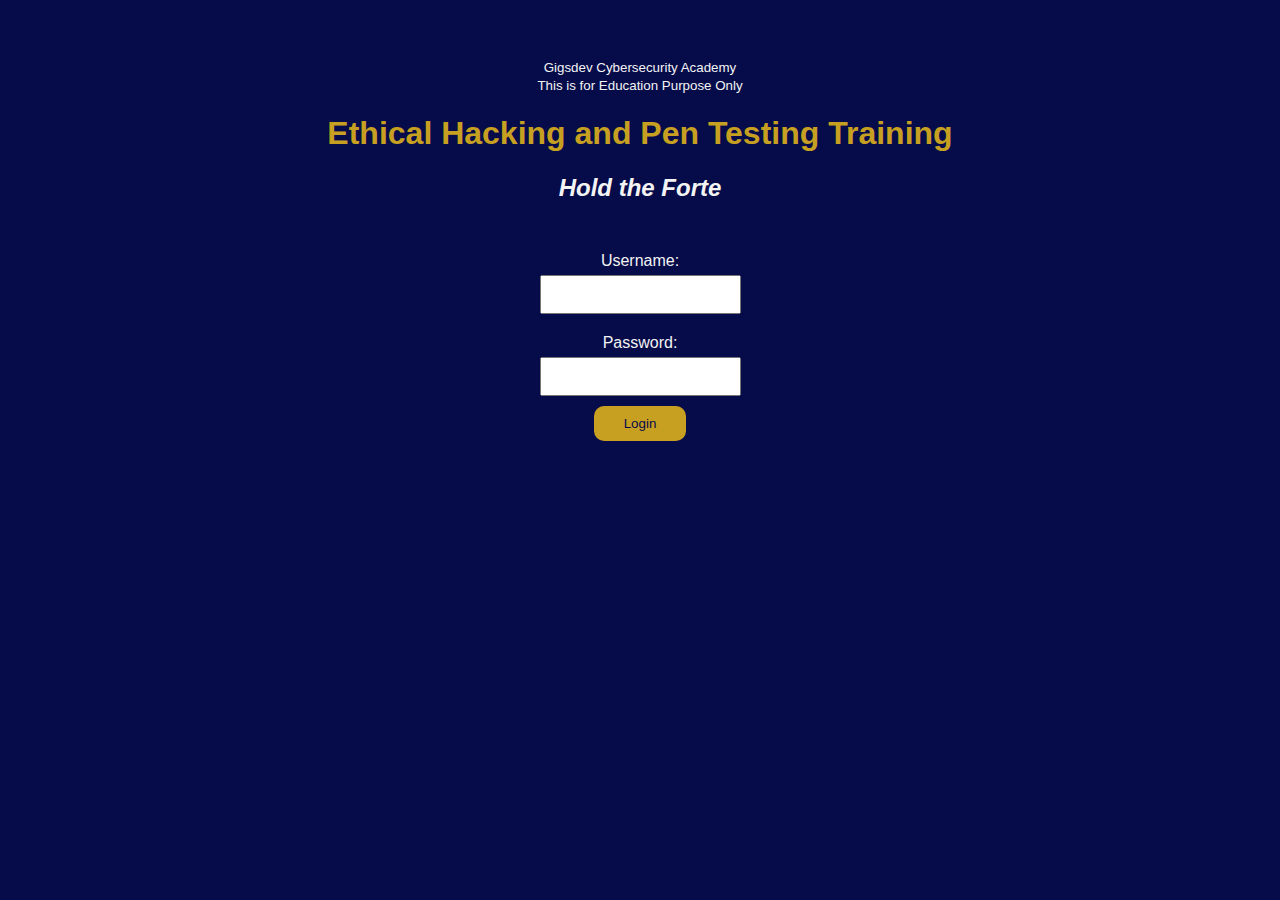
<file: index.html>
<!DOCTYPE html>
<html lang="en">
<head>
    <meta charset="UTF-8">
    <meta name="viewport" content="width=device-width, initial-scale=1.0">
    <title>hack Ni</title>
    <link rel="stylesheet" href="styles.css">
</head>
<body>
    <small>Gigsdev Cybersecurity Academy <br>This is for Education Purpose Only</small>
    <h1>Ethical Hacking and Pen Testing Training</h1>
    <h2>Hold the Forte</h2>
    <form id="loginForm" action="/login" method="post" onsubmit="return handleLogin(event)">
        <label for="username">Username:</label>
        <input type="text" id="username" name="username" required>
        <br>
        <label for="password">Password:</label>
        <input type="password" id="password" name="password" required>
        <br>
        <button type="submit">Login</button>
    </form>
    <script src="script.js"></script>
</body>
</html>
</file>
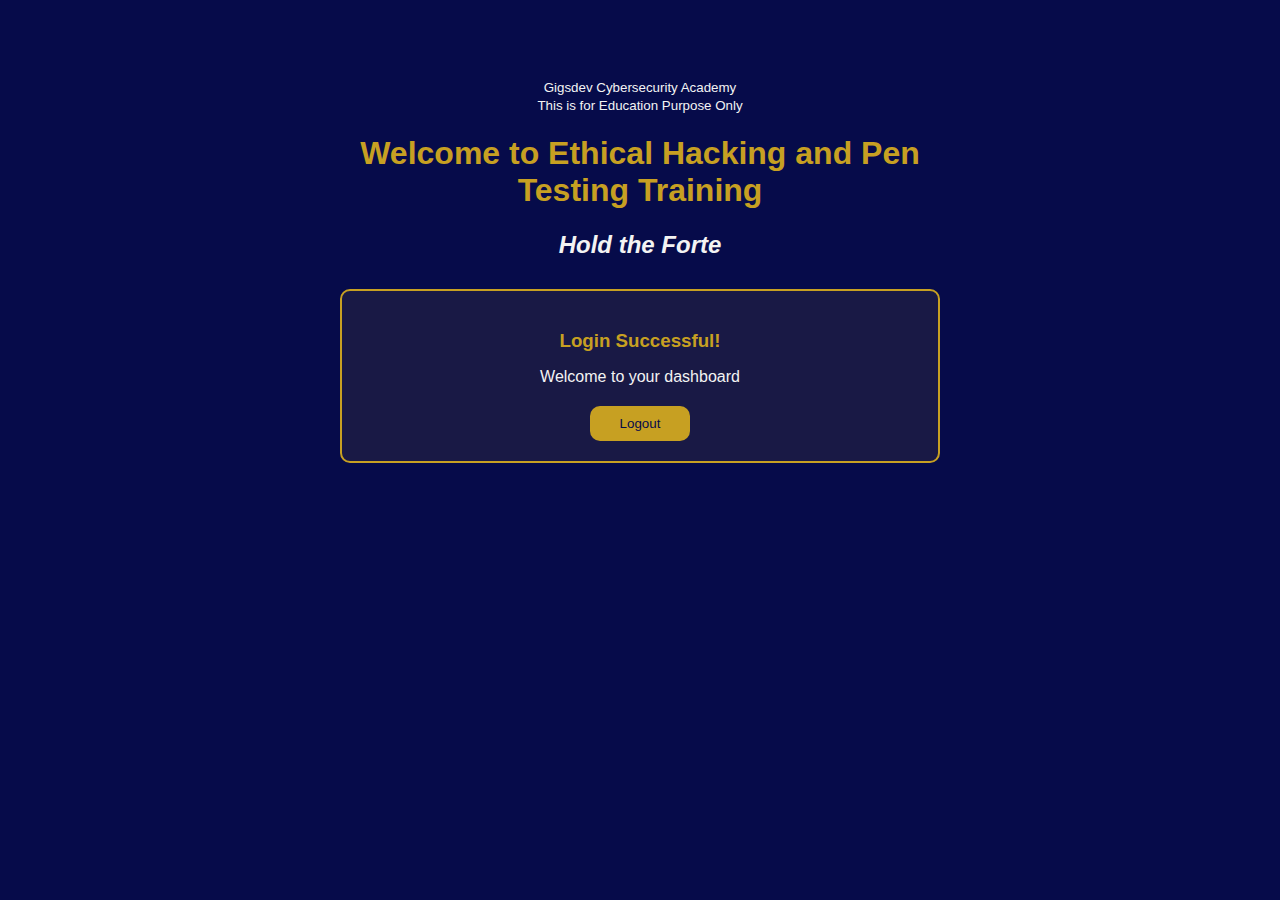
<file: success.html>
<!DOCTYPE html>
<html lang="en">
<head>
    <meta charset="UTF-8">
    <meta name="viewport" content="width=device-width, initial-scale=1.0">
    <title>hack Ni - Login Successful</title>
    <link rel="stylesheet" href="styles.css">
</head>
<body>
    <div class="success-container">
        <small>Gigsdev Cybersecurity Academy <br>This is for Education Purpose Only</small>
        <h1>Welcome to Ethical Hacking and Pen Testing Training</h1>
        <h2>Hold the Forte</h2>
        <div class="success-message">
            <h3>Login Successful!</h3>
            <p>Welcome to your dashboard</p>
            <button onclick="window.location.href='index.html'">Logout</button>
        </div>
    </div>
    <script src="script.js"></script>
</body>
</html>
</file>
<file: styles.css>
/*.login-container {
    width: 300px;
    margin: 100px auto;
    padding: 20px;
    border: 1px solid #ccc;
    border-radius: 5px;
}
.form-group {
    margin-bottom: 15px;
}
input {
    width: 100%;
    padding: 8px;
    margin-top: 5px;
}
button {
    width: 100%;
    padding: 10px;
    background-color: #4CAF50;
    color: white;
    border: none;
    border-radius: 3px;
    cursor: pointer;
}*/

body {
    font-family: Arial, sans-serif;
    background-color: #060b4a;
    text-align: center;
    padding: 50px;
}

h1 {
    color: #c7a022;
}

h2 {
    color: #f3f3f3;
    font-style: italic;
}
small{
    color: #f3f3f3;
}
form {
    display: inline-block;
    margin-top: 20px;
}

label {
    display: block;
    margin: 10px 0 5px;
    color:#f3f3f3;
}

input {
    padding: 10px;
    width: 100%;
    box-sizing: border-box;
    margin-bottom: 10px;
}

button {
    padding: 10px 20px;
    border: none;
    border-radius: 10px;
    cursor: pointer;
    background-color: #c7a022;
    color: #060b4a;
    padding: 10px 30px;
    transition: all 0.3s ease;
}

button:hover {
    background-color: #555;
}

/*Login Successful Page*/


.success-container {
    max-width: 600px;
    margin: 0 auto;
    padding: 20px;
}

.success-message {
    background-color: rgba(199, 160, 34, 0.1);
    border: 2px solid #c7a022;
    border-radius: 10px;
    padding: 20px;
    margin-top: 30px;
}

.success-message h3 {
    color: #c7a022;
    margin-bottom: 10px;
}

.success-message p {
    color: #f3f3f3;
    margin-bottom: 20px;
}

.success-message button {
    background-color: #c7a022;
    color: #060b4a;
    padding: 10px 30px;
    transition: all 0.3s ease;
}

.success-message button:hover {
    background-color: #f3f3f3;
    color: #060b4a;
}
</file>
